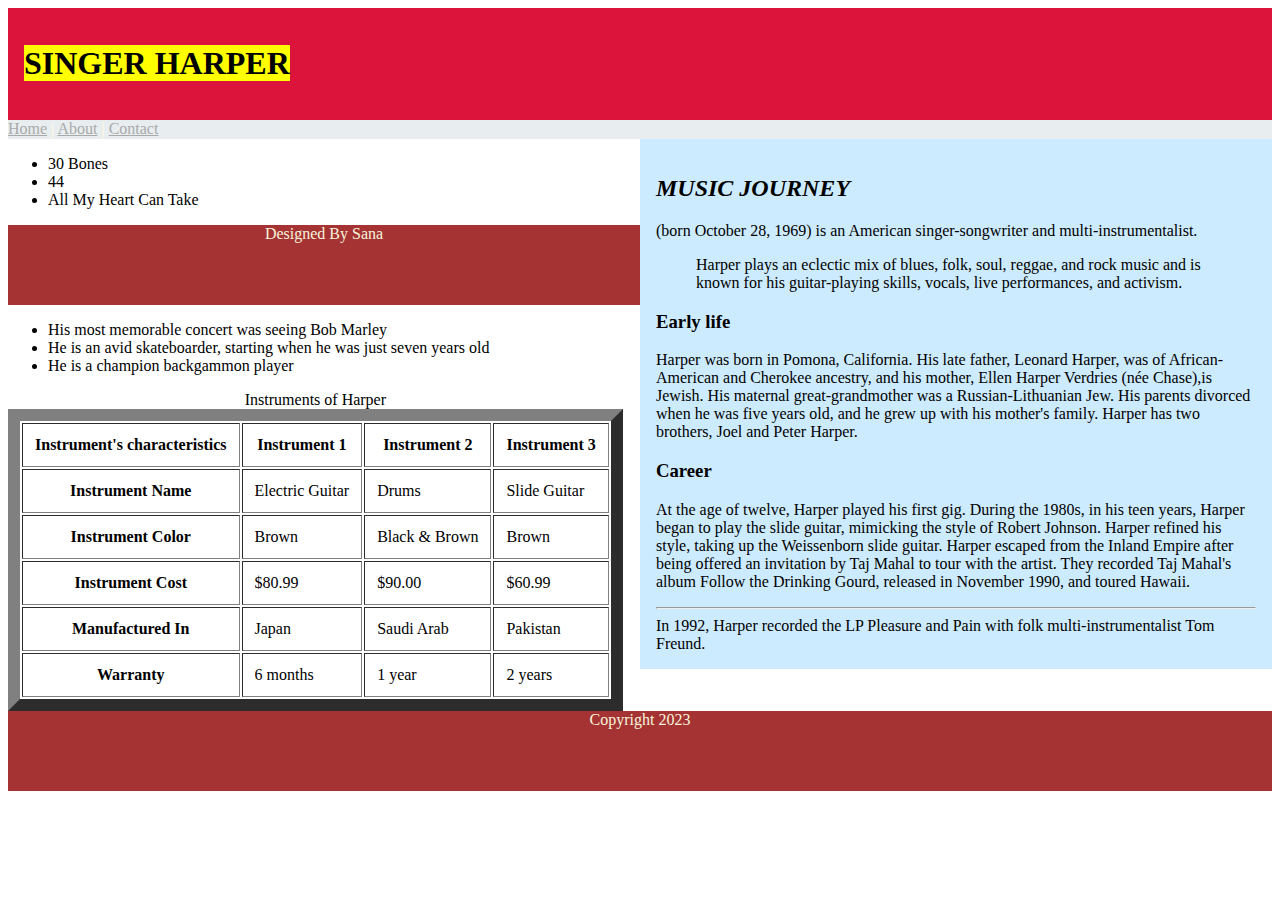
<file: index.html>
<!DOCTYPE html>
<html lang="en">

   <head>
      <meta charset="UTF-8">
      <meta http-equiv="X-UA-Compatible" content="IE=edge">
      <meta name="viewport" content="width=device-width, initial-scale=1.0">
      <title>MUSIC</title>
      <link rel="stylesheet" href="style.css">
   </head>
    <body>
      <header>
         <h1> <mark> SINGER HARPER </mark></h1>
      </header>
      <nav>
         <a href="index.html">Home</a> | <a href="about.html">About</a> | <a href="contact.html">Contact</a>
      </nav>
      <section>
        <h2> <em>MUSIC JOURNEY</em></h2>
         <p>(born October 28, 1969) is an American singer-songwriter and multi-instrumentalist.
        <blockquote> Harper plays an eclectic mix of blues, folk, soul, reggae, and rock music and is known for his guitar-playing skills, vocals, live performances, and activism.</blockquote>
         <article>
            <h3>Early life</h3>

            <p> Harper was born in Pomona, California. His late father, Leonard Harper, was of African-American and Cherokee ancestry, and his mother, Ellen Harper Verdries (née  Chase),is Jewish. His maternal great-grandmother was a Russian-Lithuanian Jew. His parents divorced when he was five years old, and he grew up with his mother's family. Harper has two brothers, Joel and Peter Harper.</p>
         </article>
         <article>
            <h3>Career</h3>
            <p>At the age of twelve, Harper played his first gig. During the 1980s, in his teen years, Harper began to play the slide guitar, mimicking the style of Robert Johnson. Harper refined his style, taking up the Weissenborn slide guitar. Harper escaped from the Inland Empire after being offered an invitation by Taj Mahal to tour with the artist. They recorded Taj Mahal's album Follow the Drinking Gourd, released in November 1990, and toured Hawaii.
<hr> In 1992, Harper recorded the LP Pleasure and Pain with folk multi-instrumentalist Tom Freund.

         </article>
      </section>
   
   <ul>
    <li>30 Bones</li>
    <li>44</li>
        <li>All My Heart Can Take</li>
   </ul>
   <footer>
      <p>Designed By Sana</p>
   </footer>
   <tbody>
   <ul>
      <li>His most memorable concert was seeing Bob Marley</li>
      <li>He is an avid skateboarder, starting when he was just seven years old</li>
      <li>He is a champion backgammon player</li>
   </ul>
   <table border="12" cellpadding="12">
      <caption>
         Instruments of Harper
      </caption>
      <thead>
         <tr>
            <th>Instrument's characteristics </th>
            <th scope="col" abbr="column 1" id="col1">Instrument 1 </th>
            <th scope="col" abbr="column 2" id="col 2"> Instrument 2 </th>
            <th scope="col" abbr="column 3" id="col 3"> Instrument 3 </th>
         </tr>
         </thead>
      </tbody>
      <tr>
         <th scope="row">Instrument Name</th>
         <td headers="Col1"> Electric Guitar</td>
         <td headers="Col2"> Drums</td>
         <td headers="Col3"> Slide Guitar </td>
      </tr>
      <tr>
<th scope="row">Instrument Color</th>
<td headers="col1">Brown</td>
<td headers="col2">Black & Brown</td>
<td headers="col3">Brown</td>
</tr>
<tr>
   <th scope="row"> Instrument Cost </th>
   <td headers="Col1">$80.99 </td>
   <td headers="Col2">$90.00 </td>
   <td headers="Col3">$60.99 </td>
   </tr>
   <tr>
      <th scope="row"> Manufactured In </th>
      <td headers="Col1">Japan</td>
      <td headers="Col2">Saudi Arab</td>
      <td headers="Col3">Pakistan</td>
   </tr>
   <tr>
      <th scope="row"> Warranty</th>
      <td headers="Col1"> 6 months </td>
      <td headers="Col2"> 1 year </td>
      <td headers="Col3"> 2 years </td>
   </tr>
</tbody>
</table>
    <footer>Copyright 2023 </footer>
    </body>
    </html>
</file>
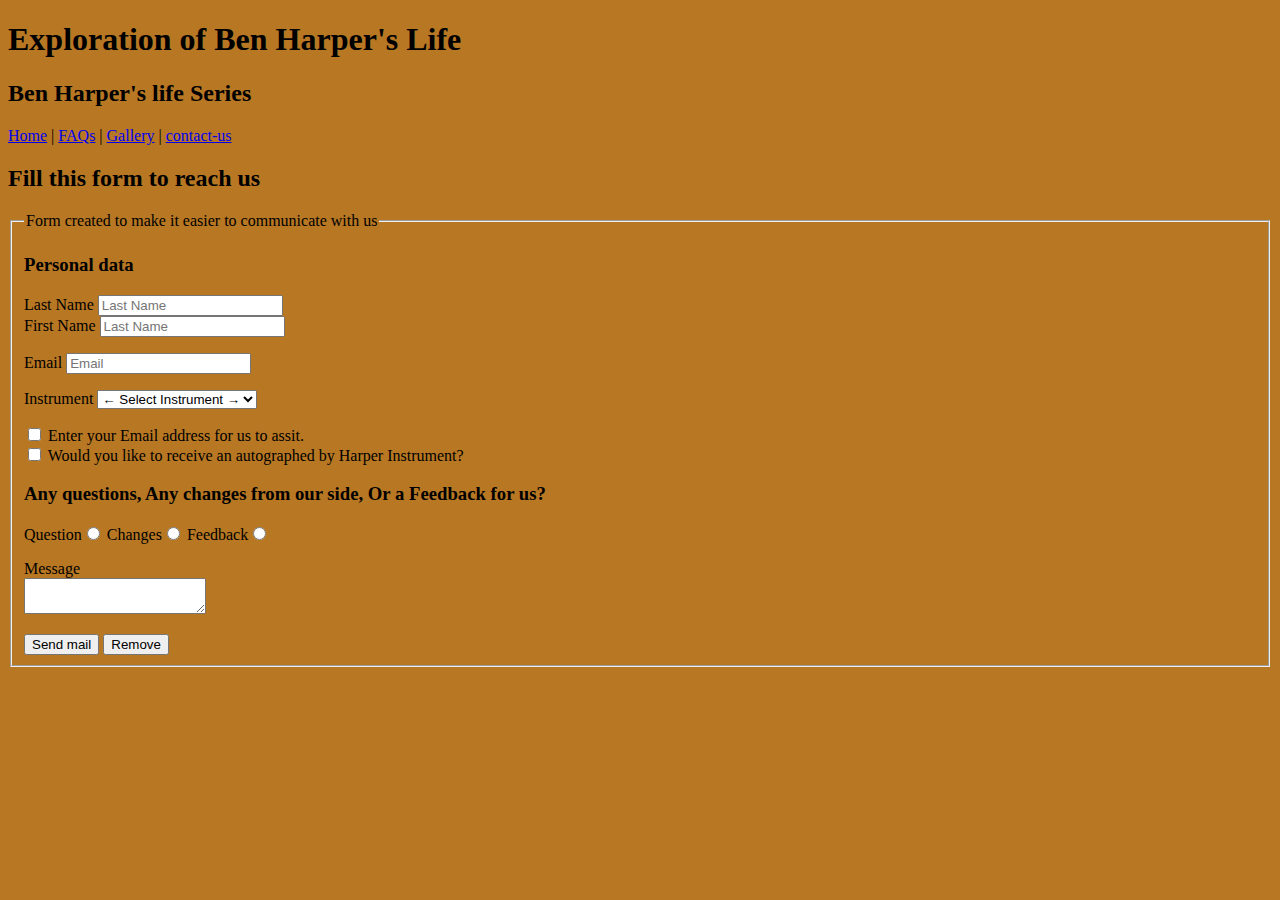
<file: contact-us.html>
<!DOCTYPE html>
<html lang="en">

   <head>
      <meta charset="UTF-8">
      <title>Communicate with us</title>
      <meta name="description" content="Give us a call">
      <meta name=" author" content="Sana Sultan">

    <!--Optional Local Stylesheets -->

    </head>

    <body style=" background-color: rgb(184, 119, 35);">
        <header>
            <h1> Exploration of Ben Harper's Life </h1>
        </header>

        <main>
            <h2>Ben Harper's life Series </h2>
            <nav>
                <a href="index.html">Home</a>
                |
                <a href="faq.html">FAQs</a>
                |
                <a href="gallery.html">Gallery</a>
                |
                <a href="contact-us.html">contact-us</a>
            </nav>
            <section>
                <h2>Fill this form to reach us</h2> 
                <fieldset>
                  <legend>Form created to make it easier to communicate with us</legend>
                <h3>Personal data</h3>
                <form id="myMailerForm" method="post" action="mailto:e3577396@student.dcccd.edu">
                    <p>
                        <label title="Enter Your Last Name."> Last Name <input type="text" name="name" placeholder="Last Name"></label>
                        <br>
                        <Label> First Name <input type="text" name="lastName" placeholder="Last Name"></Label>
                    </p>
                    <p>
                     <Label title="Enter your email address.">Email <input type="text" name="Email" placeholder="Email"></Label>
                    </p>
                    <p>
                        <label title="Select Your Instrument">Instrument</label>
                        <select name="InstrumentID">
                            <option value="">&larr;&nbsp;Select Instrument&nbsp;&rarr;</option>
                            <option value="1">Electric Guitar</option>
                            <option value="2">Drums</option>
                            <option value="3">Slide Guitar</option>
                        </select>
                        </p>
                        <p>
                          <label title="Select to be contacted"><input type="checkbox" Name= "contact-me"> Enter your Email address for us to assit. </label>
                          <br>
                          <label title="Select a Instrument."><input type="checkbox" name="Select Instrument"> Would you like to receive an autographed by Harper Instrument? </label>
                          <h3>Any questions, Any changes from our side, Or a Feedback for us? </h3>
                          <p>
                            <label title="Select if you have a question about Harper."> Question<input type="radio" name="request"></label>
                            <label title="Select If you would like us to amke any changes."> Changes<input type="radio" name="request"></label>
                            <label title="Select if you have any type of feedback for us?">Feedback<input type="radio" name= "request"></label>
                        </p>
                        <p>
                            <label for="message">Message</label><br>
                            <textarea id="message" name="message"></textarea>
                        </p>
                        <input type="submit" name="submit" value="Send mail">
                        <input type="reset" value="Remove">
                    </form>
                    </fieldset>
            </section>
        
        </main>
    </body>
</file>
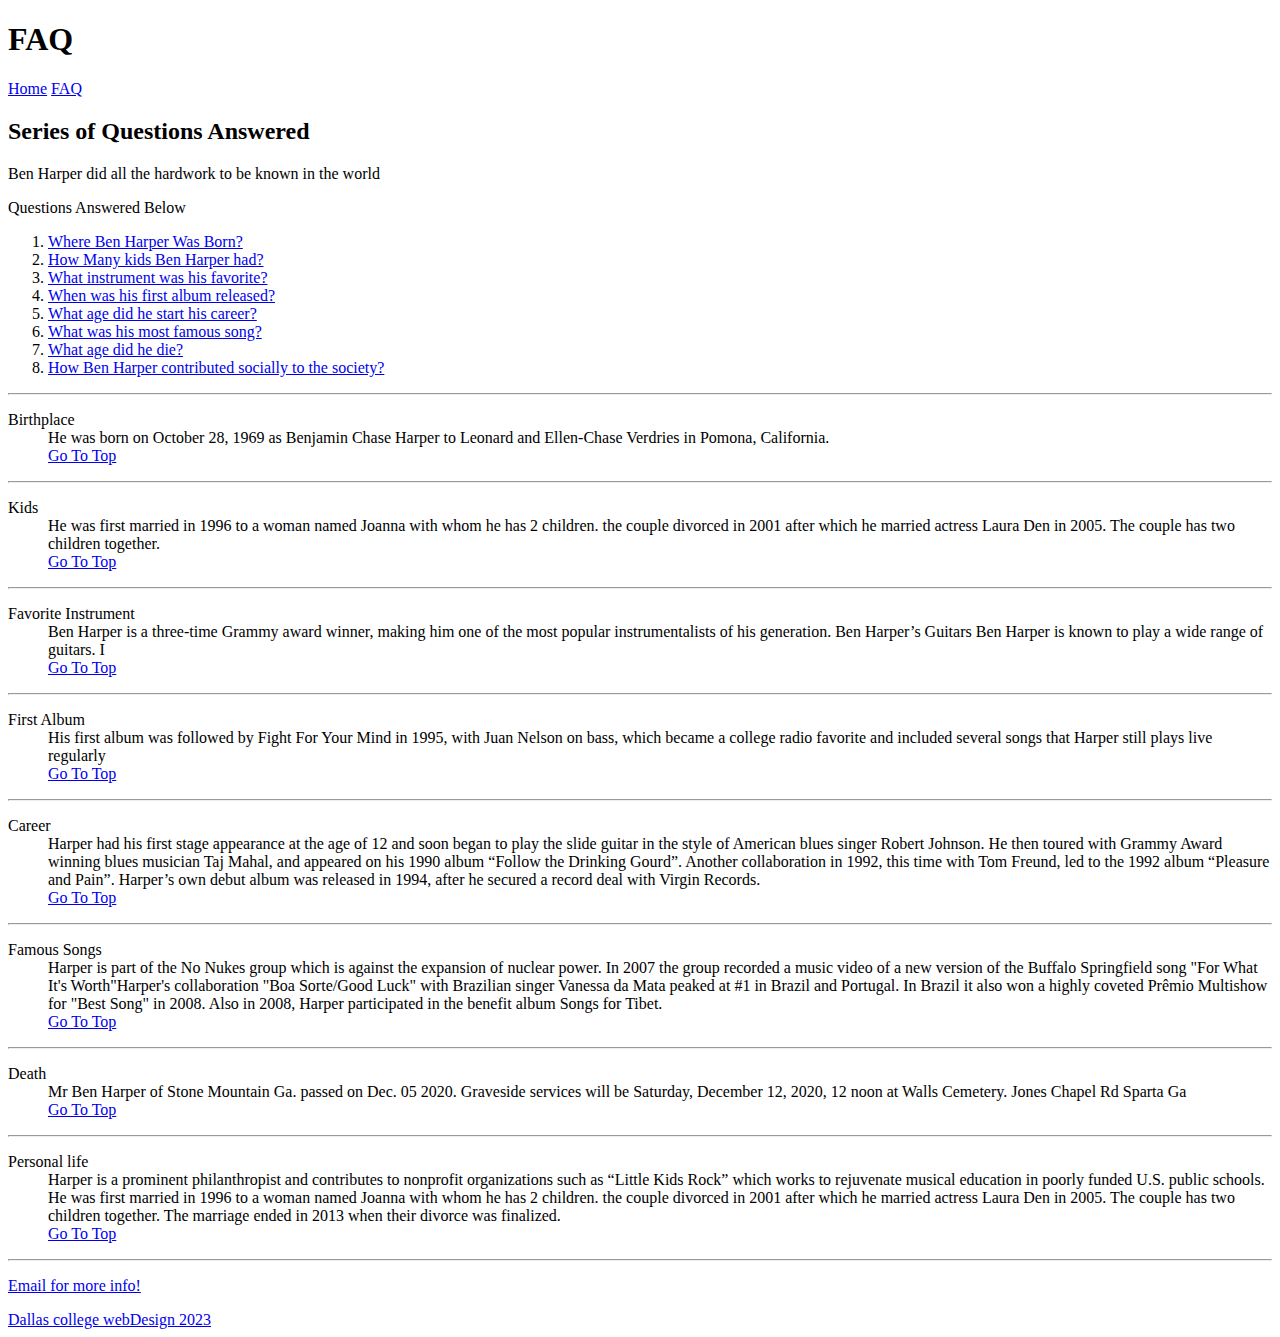
<file: faq.html>
<!DOCTYPE html>
<html lang="en">

   <head>
      <meta charset="UTF-8">
      <meta http-equiv="X-UA-Compatible" content="IE=edge">
      <meta name="viewport" content="width=device-width, initial-scale=1.0">
      <title>MUSIC</title>
   <header>
    <h1>FAQ</h1>
</header>
<nav>
<a href="index.html">Home</a>
<a href="faq.html">FAQ</a>
</nav>
<h2 id="#top"> Series of Questions Answered </h2>
<p> Ben Harper did all the hardwork to be known in the world </p>
<p> Questions Answered Below </p>
<ol>
<li>
    <a href="#1">Where Ben Harper Was Born?</a>
</li>
<li>
    <a href="#2">How Many kids Ben Harper had?</a>
</li>
<li>
    <a href="#3">What instrument was his favorite?</a>
</li>
<li>
    <a href="#4">When was his first album released?</a>
</li>
<li>
    <a href="#5">What age did he start his career?</a>
</li>
<li>
    <a href="#6">What was his most famous song? </a>
</li>
<li>
    <a href="#7">What age did he die?</a>
</li>
<li>
    <a href="#8">How Ben Harper contributed socially to the society?</a>
    </li>
    </ol>
    <hr>
    <dl>
    <dt id="1"> Birthplace </dt>
       <dd> 
        He was born on October 28, 1969 as Benjamin Chase Harper to Leonard and Ellen-Chase Verdries in Pomona, California.
        </dd>
        <dd>
        <a href="#top"> Go To Top </a>
       </dd>
    </dl>
    <hr>
    <dl>
       <dt id="2"> Kids </dt>
 <dd> 
     He was first married in 1996 to a woman named Joanna with whom he has 2 children. the couple divorced in 2001 after which he married actress Laura Den in 2005. The couple has two children together. 
    </dd>
    <dd>
<a href="#top"> Go To Top </a>
</dd>
</dl>
<hr>
<dl>
    <dt id="3"> Favorite Instrument </dt>
<dd>
    Ben Harper is a three-time Grammy award winner, making him one of the most popular instrumentalists of his generation. Ben Harper’s Guitars Ben Harper is known to play a wide range of guitars. I
</dd>
<dd>
    <a href="#top">Go To Top</a>
</dd>
</dl>
<hr>
<dl>
    <dt id="4"> First Album </dt>
    <dd>
        His first album was followed by Fight For Your Mind in 1995, with Juan Nelson on bass, which became a college radio favorite and included several songs that Harper still plays live regularly
    </dd>
    <dd>
        <a href="#top">Go To Top</a>
        </dd>
        </dl>
        <hr>
        <dl>
            <dt id="5">Career</dt>
            <dd>
                Harper had his first stage appearance at the age of 12 and soon began to play the slide guitar in the style of American blues singer Robert Johnson. He then toured with Grammy Award winning blues musician Taj Mahal, and appeared on his 1990 album “Follow the Drinking Gourd”. Another collaboration in 1992, this time with Tom Freund, led to the 1992 album “Pleasure and Pain”. Harper’s own debut album was released in 1994, after he secured a record deal with Virgin Records.
            </dd>
<dd>
    <a href="#top">Go To Top</a>
</dd>
</dl>
<hr>
<dl>
   <dt id="6">Famous Songs</dt>
   <dd>
    Harper is part of the No Nukes group which is against the expansion of nuclear power. In 2007 the group recorded a music video of a new version of the Buffalo Springfield song "For What It's Worth"Harper's collaboration "Boa Sorte/Good Luck" with Brazilian singer Vanessa da Mata peaked at #1 in Brazil and Portugal. In Brazil it also won a highly coveted Prêmio Multishow for "Best Song" in 2008. Also in 2008, Harper participated in the benefit album Songs for Tibet.
   </dd>
   <dd>
    <a href="#top">Go To Top</a>
    </dd>
    </dl>
    <hr>
    <dl>
        <dt id="7">Death</dt>
        <dd>
            Mr Ben Harper of Stone Mountain Ga. passed on Dec. 05 2020. Graveside services will be Saturday, December 12, 2020, 12 noon at Walls Cemetery. Jones Chapel Rd Sparta Ga
        </dd>
        <dd>
<a href="#top">Go To Top</a>
</dd>
</dl>
<hr>
<dl>
    <dt id="8">Personal life</dt>
    <dd>
        Harper is a prominent philanthropist and contributes to nonprofit organizations such as “Little Kids Rock” which works to rejuvenate musical education in poorly funded U.S. public schools. He was first married in 1996 to a woman named Joanna with whom he has 2 children. the couple divorced in 2001 after which he married actress Laura Den in 2005. The couple has two children together. The marriage ended in 2013 when their divorce was finalized.
    </dd>
        <dd>
            <a href="#top">Go To Top</a>
        </dd>
        </dl>
        <footer>
            <hr>
            <p>
                <a href="mailto:e3577396@student.dcccd.edu">Email for more info!</a>
            </p>
            <a href="https://www.dallascollege.edu/pages/default.aspx" target="_blank">Dallas college webDesign 2023</a>
        </footer>
    </body>
    </html>
</file>
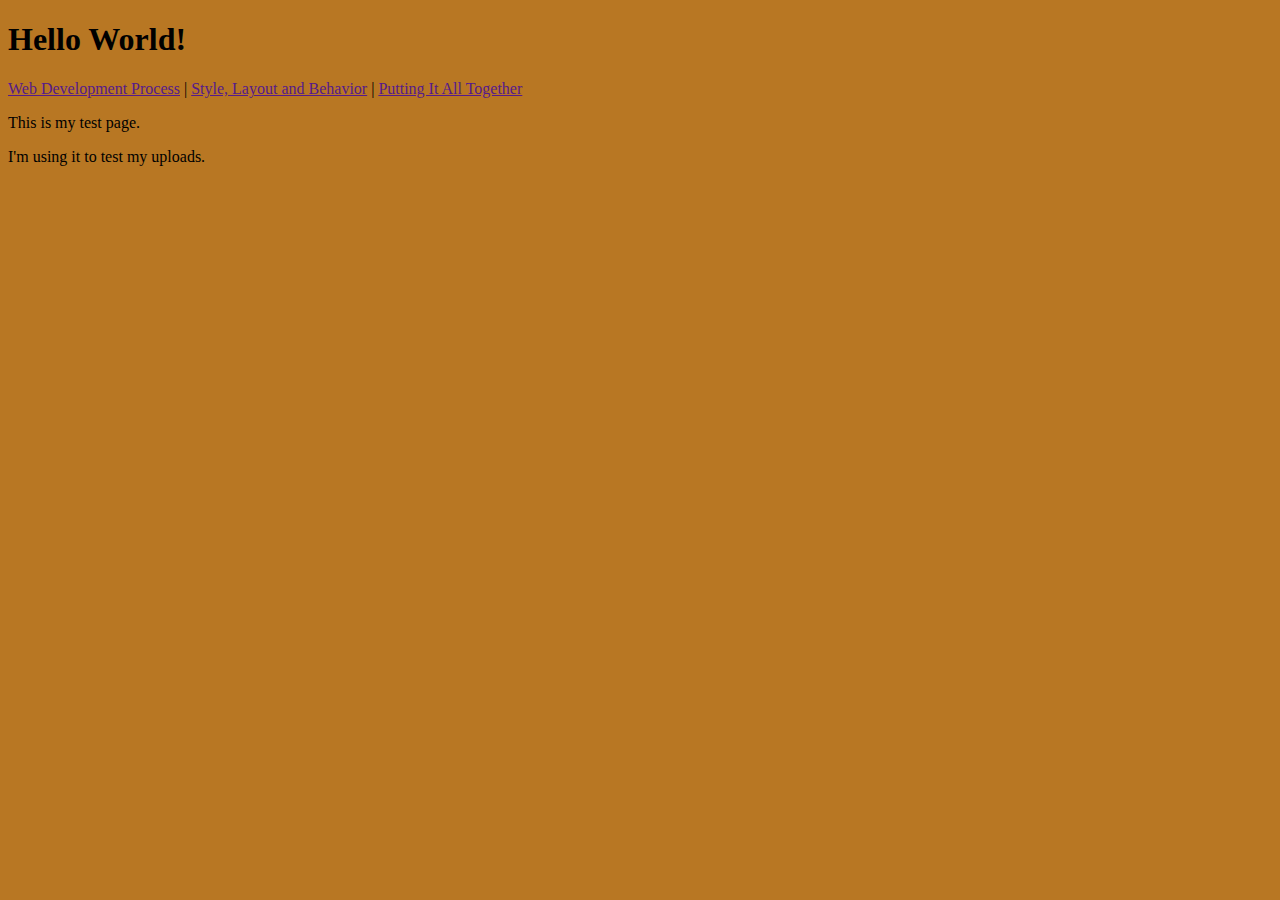
<file: test2.html>
<!DOCTYPE html>
<html lang="en">

   <head>
      <meta charset="UTF-8">
      <meta http-equiv="X-UA-Compatible" content="IE=edge">
      <meta name="viewport" content="width=device-width, initial-scale=1.0">
      <title>Test Page</title>
   </head>

   <body style=" background-color: rgb(184, 119, 35);"></body>
      <h1>Hello World!</h1>
      <nav>
         <a href="">Web Development Process</a> |
         <a href="">Style, Layout and Behavior</a> |
         <a href="">Putting It All Together</a>
      </nav>
      <p> This is my test page.</p>
      <p>I'm using it to test my uploads.</p>
   </body>

</html>
</file>
<file: style.css>
*{
    box-sizing: border-box;
}
header {
    width: 100%;
    height: 5%;
    background-color: crimson;
    color: coral;
    padding: 1em;
    font-size: medium;
    font-family: 'Times New Roman', Times, serif;
}
nav {
    width: 100%;
    height: 1.2em;
    background-color: rgb(232, 238, 240);
    color: cornsilk;
}
a {
    color: darkgrey;
}
main {
    width: 70%;
    height: 25em;
    margin-right: auto;
    margin-left: auto;
    background-color: crimson;
    font-family: fantasy;
    font-weight: 500;
}
section {
    width: 50%;
    height: 80%;
    float: right;
    background-color: rgb(205, 235, 255);
    padding: 1em;
}
footer {
    width: 100%;
    height: 5em;
    clear: left;
    background-color: rgb(166, 51, 51);
    color: beige;
    text-align: center;
}
</file>
